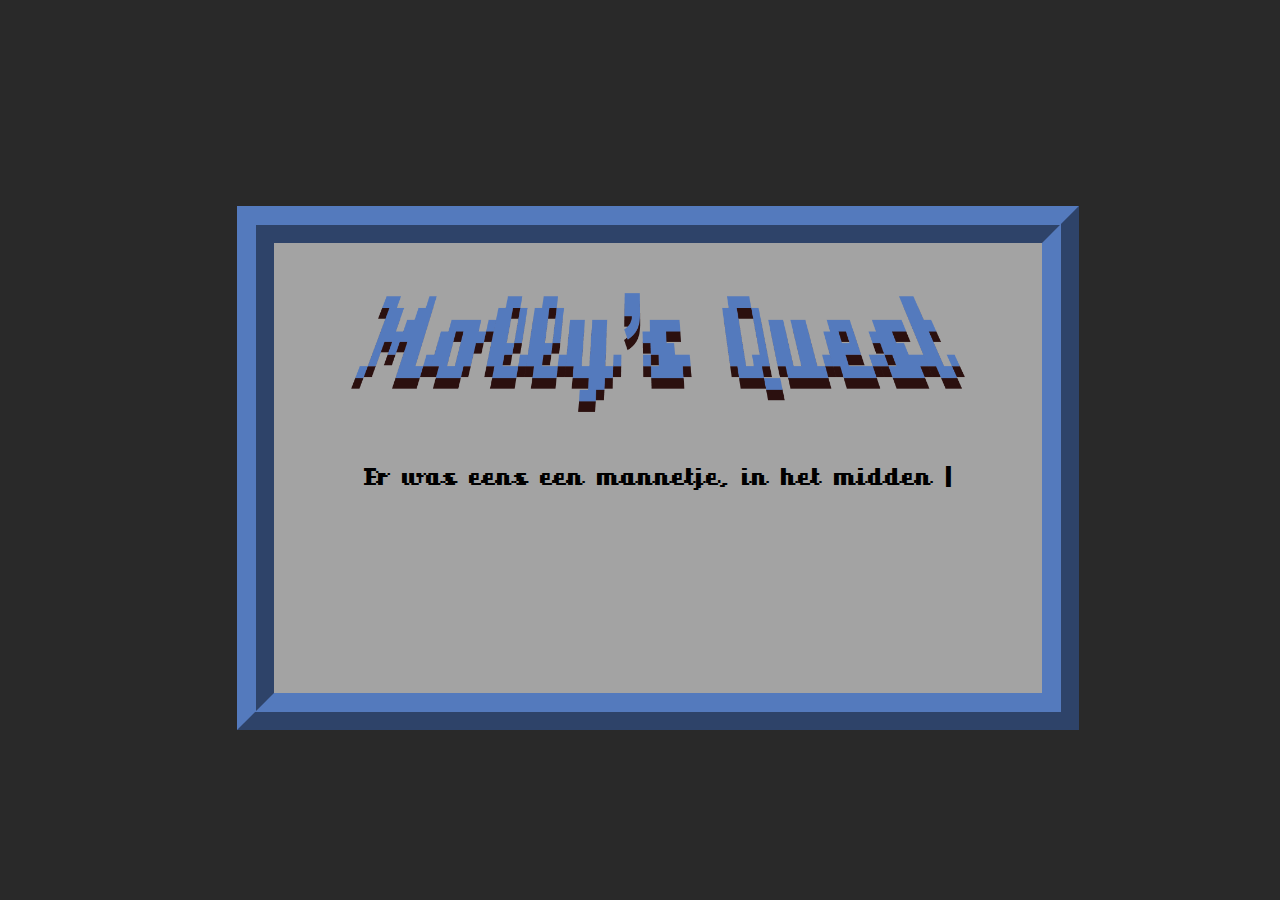
<file: index.html>
<html>
<head>
    <link href="style.css" rel="stylesheet">
    <title>Molly's Quest</title>
</head>
<body>
    <div class = "dialog" id = "dialogBox">
        <div class = "dialogcontent">
            <img src="lettering-01.png" id = "logo" width="80%" style="padding-bottom:50px;">
            <div id = "dialogtext">
            </div>
        </div>
        <div id = "dialognav" style="text-align:right; margin-right:50px;">
            <p style="font-size:40pt; cursor:pointer;" onclick="dialog.next()">></p>
        </div>
    </div>

    <canvas id="game"></canvas>
    <!-- <script src="https://unpkg.com/typewriter-effect@latest/dist/core.js"></script> -->
    <script src="main.js"></script>
    <!-- <script src="dialogControl.js"></script> -->
</body>
</html>
</file>
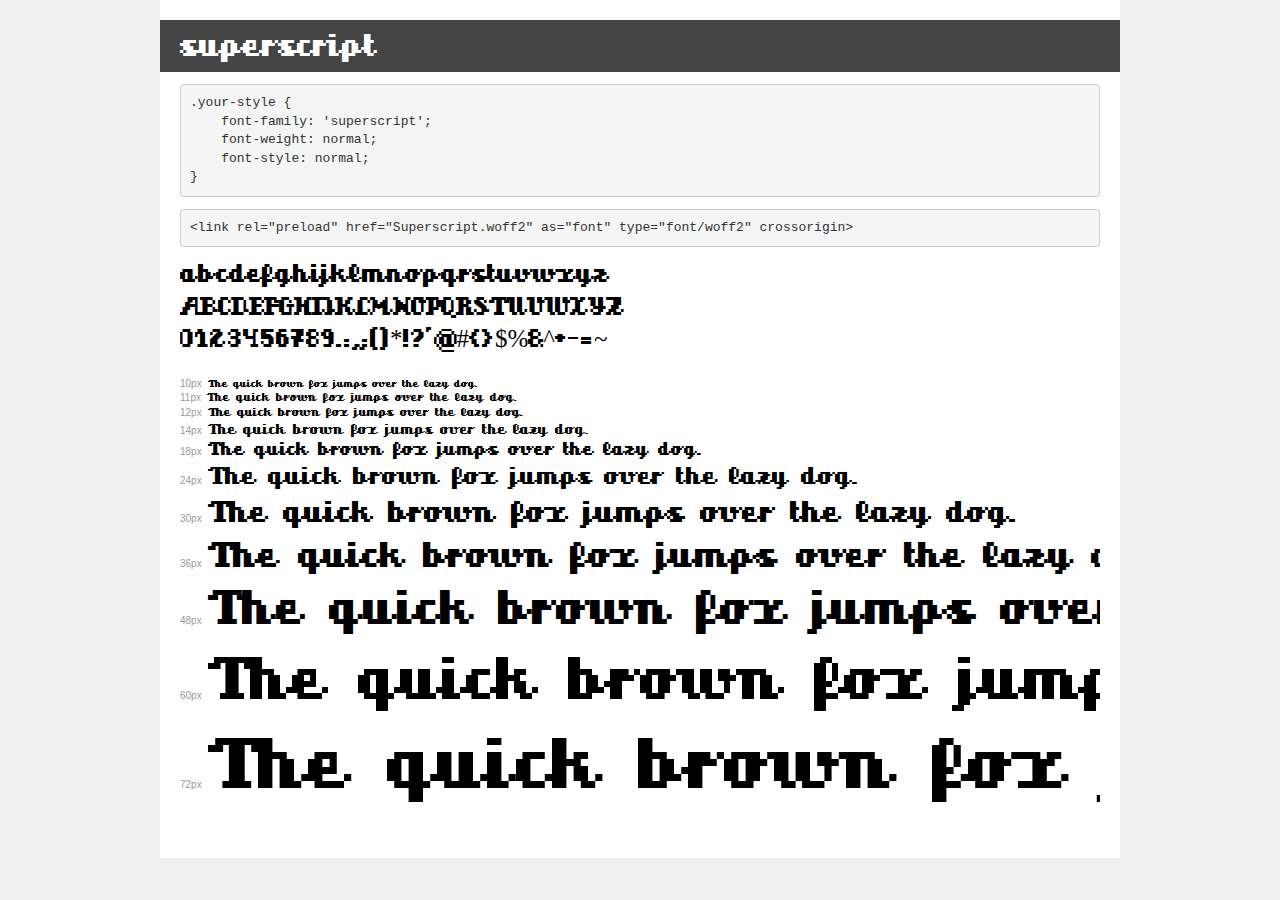
<file: font/demo.html>
<!DOCTYPE html>
<html lang="en">
<head>
    <meta charset="utf-8">
    <meta http-equiv="X-UA-Compatible" content="IE=edge">
    <meta name="viewport" content="width=device-width, initial-scale=1">
    <meta name="robots" content="noindex, noarchive">
    <meta name="format-detection" content="telephone=no">
    <title>Transfonter demo</title>
    <link href="stylesheet.css" rel="stylesheet">
    <style>
        /*
        http://meyerweb.com/eric/tools/css/reset/
        v2.0 | 20110126
        License: none (public domain)
        */
        html, body, div, span, applet, object, iframe,
        h1, h2, h3, h4, h5, h6, p, blockquote, pre,
        a, abbr, acronym, address, big, cite, code,
        del, dfn, em, img, ins, kbd, q, s, samp,
        small, strike, strong, sub, sup, tt, var,
        b, u, i, center,
        dl, dt, dd, ol, ul, li,
        fieldset, form, label, legend,
        table, caption, tbody, tfoot, thead, tr, th, td,
        article, aside, canvas, details, embed,
        figure, figcaption, footer, header, hgroup,
        menu, nav, output, ruby, section, summary,
        time, mark, audio, video {
            margin: 0;
            padding: 0;
            border: 0;
            font-size: 100%;
            font: inherit;
            vertical-align: baseline;
        }
        /* HTML5 display-role reset for older browsers */
        article, aside, details, figcaption, figure,
        footer, header, hgroup, menu, nav, section {
            display: block;
        }
        body {
            line-height: 1;
        }
        ol, ul {
            list-style: none;
        }
        blockquote, q {
            quotes: none;
        }
        blockquote:before, blockquote:after,
        q:before, q:after {
            content: '';
            content: none;
        }
        table {
            border-collapse: collapse;
            border-spacing: 0;
        }
        /* demo styles */
        body {
            background: #f0f0f0;
            color: #000;
        }
        .page {
            background: #fff;
            width: 920px;
            margin: 0 auto;
            padding: 20px 20px 0 20px;
            overflow: hidden;
        }
        .font-container {
            overflow-x: auto;
            overflow-y: hidden;
            margin-bottom: 40px;
            line-height: 1.3;
            white-space: nowrap;
            padding-bottom: 5px;
        }
        h1 {
            position: relative;
            background: #444;
            font-size: 32px;
            color: #fff;
            padding: 10px 20px;
            margin: 0 -20px 12px -20px;
        }
        .letters {
            font-size: 25px;
            margin-bottom: 20px;
        }
        .s10:before {
            content: '10px';
        }
        .s11:before {
            content: '11px';
        }
        .s12:before {
            content: '12px';
        }
        .s14:before {
            content: '14px';
        }
        .s18:before {
            content: '18px';
        }
        .s24:before {
            content: '24px';
        }
        .s30:before {
            content: '30px';
        }
        .s36:before {
            content: '36px';
        }
        .s48:before {
            content: '48px';
        }
        .s60:before {
            content: '60px';
        }
        .s72:before {
            content: '72px';
        }
        .s10:before, .s11:before, .s12:before, .s14:before,
        .s18:before, .s24:before, .s30:before, .s36:before,
        .s48:before, .s60:before, .s72:before {
            font-family: Arial, sans-serif;
            font-size: 10px;
            font-weight: normal;
            font-style: normal;
            color: #999;
            padding-right: 6px;
        }
        pre {
            display: block;
            padding: 9px;
            margin: 0 0 12px;
            font-family: Monaco, Menlo, Consolas, "Courier New", monospace;
            font-size: 13px;
            line-height: 1.428571429;
            color: #333;
            font-weight: normal;
            font-style: normal;
            background-color: #f5f5f5;
            border: 1px solid #ccc;
            overflow-x: auto;
            border-radius: 4px;
        }
        /* responsive */
        @media (max-width: 959px) {
            .page {
                width: auto;
                margin: 0;
            }
        }
    </style>
</head>
<body>
<div class="page">
    <div class="demo">
        <h1 style="font-family: 'superscript'; font-weight: normal; font-style: normal;">superscript</h1>
        <pre title="Usage">.your-style {
    font-family: 'superscript';
    font-weight: normal;
    font-style: normal;
}</pre>
        <pre title="Preload (optional)">
&lt;link rel=&quot;preload&quot; href=&quot;Superscript.woff2&quot; as=&quot;font&quot; type=&quot;font/woff2&quot; crossorigin&gt;</pre>
        <div class="font-container" style="font-family: 'superscript'; font-weight: normal; font-style: normal;">
            <p class="letters">
                abcdefghijklmnopqrstuvwxyz<br>
ABCDEFGHIJKLMNOPQRSTUVWXYZ<br>
                0123456789.:,;()*!?'@#&lt;&gt;$%&^+-=~
            </p>
            <p class="s10" style="font-size: 10px;">The quick brown fox jumps over the lazy dog.</p>
            <p class="s11" style="font-size: 11px;">The quick brown fox jumps over the lazy dog.</p>
            <p class="s12" style="font-size: 12px;">The quick brown fox jumps over the lazy dog.</p>
            <p class="s14" style="font-size: 14px;">The quick brown fox jumps over the lazy dog.</p>
            <p class="s18" style="font-size: 18px;">The quick brown fox jumps over the lazy dog.</p>
            <p class="s24" style="font-size: 24px;">The quick brown fox jumps over the lazy dog.</p>
            <p class="s30" style="font-size: 30px;">The quick brown fox jumps over the lazy dog.</p>
            <p class="s36" style="font-size: 36px;">The quick brown fox jumps over the lazy dog.</p>
            <p class="s48" style="font-size: 48px;">The quick brown fox jumps over the lazy dog.</p>
            <p class="s60" style="font-size: 60px;">The quick brown fox jumps over the lazy dog.</p>
            <p class="s72" style="font-size: 72px;">The quick brown fox jumps over the lazy dog.</p>
        </div>
    </div>

</div>
</body>
</html>
</file>
<file: style.css>
@font-face {
  font-family: 'superscript';
  src: url('font/Superscript.woff2') format('woff2'),
      url('font/Superscript.woff') format('woff');
  font-weight: normal;
  font-style: normal;
  font-display: swap;
}


canvas, body {
    margin: 0;
    padding: 0;
}

.dialog {
  position: absolute;
  display: flex;
  flex-direction: column;
  justify-content: space-between;
  height: 50%;
  width: 60%;
  top: calc(25% - 5mm);
  left: calc(20% - 5mm);
  background-color: #a3a3a3;
  text-align: center;
  border: 10mm ridge #547abd;
}

#dialogBox {
  animation: none;
}

.dialogcontent {
  padding-top: 50px;
}

#dialognav {
  visibility: hidden;
  animation: blink-animation 1s steps(2, jump-none) infinite;
}

@keyframes blink-animation {
  to {
    opacity: 0;
  }
}

@keyframes animate-hide {
  to {
    width: 0;
    height: 0;
  }
}

@keyframes animate-show {
  from {
    width: 0;
    height: 0;
  }
  to {
    width: 60%;
    height: 50%;
  }
}

#dialogtext, p {
  font-family: 'superscript';
  font-size: 18pt;
  margin: 3pt;
}
</file>
<file: font/stylesheet.css>
@font-face {
    font-family: 'superscript';
    src: url('Superscript.woff2') format('woff2'),
        url('Superscript.woff') format('woff');
    font-weight: normal;
    font-style: normal;
    font-display: swap;
}
</file>
